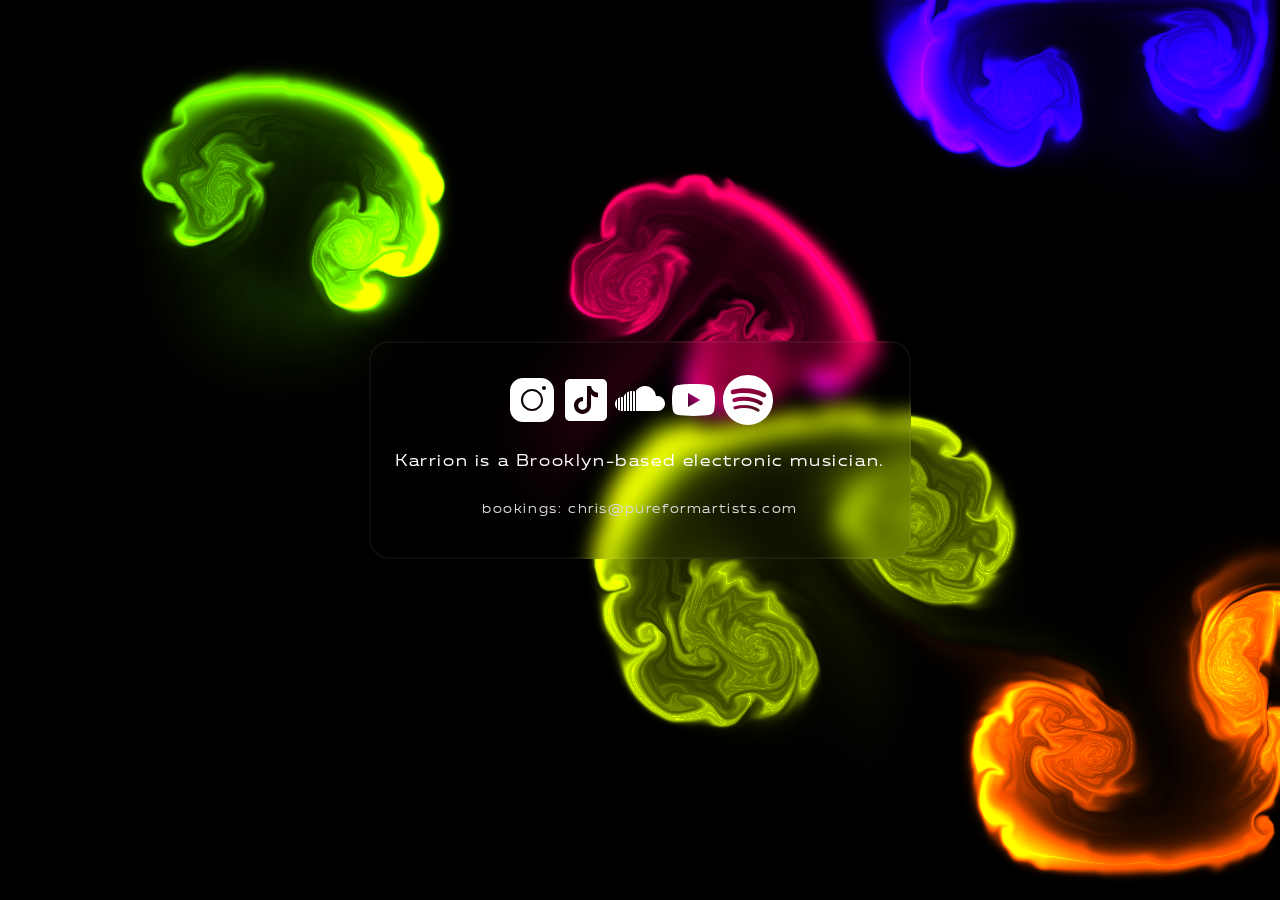
<file: index.html>
<!DOCTYPE html>
<html>
  <head>
    <meta charset="utf-8" />
    <meta http-equiv="Cache-Control" content="no-cache" />

    <meta
      name="viewport"
      content="width=device-width, initial-scale=1.0, user-scalable=no"
    />

    <link rel="apple-touch-icon" href="favicon-32x32.png" />
    <link rel="icon" href="favicon-32x32.png" />

    <link href="./music.css" rel="stylesheet" />
    <link href="./checkbox.css" rel="stylesheet" />
    <link rel="preconnect" href="https://fonts.googleapis.com" />
    <link rel="preconnect" href="https://fonts.gstatic.com" crossorigin />
    <link rel="preconnect" href="https://fonts.googleapis.com" />
    <link rel="preconnect" href="https://fonts.gstatic.com" crossorigin />
    <link
      href="https://fonts.googleapis.com/css2?family=Mulish:ital,wght@0,200..1000;1,200..1000&display=swap"
      rel="stylesheet"
    />
    <link rel="icon" href="favicon.ico" type="image/x-icon" />

    <title>Karrion</title>

    <style>
      @font-face {
        font-family: "iconfont";
        src: url("iconfont.ttf") format("truetype");
      }

      * {
        user-select: none;
      }


      canvas {
        width: 100%;
        height: 100%;
      }

      .dg {
        opacity: 0.9;
      }

      .dg .property-name {
        overflow: visible;
      }

      .bigFont {
        font-size: 150%;
        color: #8c8c8c;
      }

      .cr.function.appBigFont {
        font-size: 150%;
        line-height: 27px;
        color: #a5f8d3;
        background-color: #023c40;
      }

      .cr.function.appBigFont .property-name {
        float: none;
      }

      .cr.function.appBigFont .icon {
        position: sticky;
        bottom: 27px;
      }

      .icon {
        font-family: "iconfont";
        font-size: 130%;
        float: right;
      }



      .link {
        width: 100%;
        display: inline-block;
      }

      .link img {
        width: 100%;
      }

      @keyframes promo-appear-animation {
        0% {
          transform: scale(2);
          opacity: 0;
        }
        100% {
          transform: scale(1);
          opacity: 1;
        }
      }
    </style>
    <script>
      window.ga =
        window.ga ||
        function () {
          (ga.q = ga.q || []).push(arguments);
        };
      ga.l = +new Date();
      ga("create", "UA-105392568-1", "auto");
      ga("send", "pageview");
    </script>
  </head>
  <body>
    <canvas style="position: absolute"></canvas>
    <div class="music-container">
      <div id="frosted-glass-container">
        <div id="socials">
          <a href="https://www.instagram.com/karrionnnnn/" target="_blank">
            <img src="./images/instagram.svg" alt="Instagram" />
          </a>
          <a href="https://www.tiktok.com/@karrionnnnn" target="_blank">
            <img src="./images/tiktok.svg" alt="Tiktok" />
          </a>
          <a href="https://soundcloud.com/karrionmusic" target="_blank">
            <img src="./images/soundcloud.svg" alt="Soundcloud" />
          </a>
          <a href="https://www.youtube.com/@karrionmusic" target="_blank">
            <img src="./images/youtube.svg" alt="Youtube" />
          </a>
          <a
            href="https://open.spotify.com/artist/33YcDlpSlHEI5sfQMEyzTt?si=96c56a5af97243c3"
            target="_blank"
          >
            <img src="./images/spotify.svg" alt="Spotify" />
          </a>
        </div>
        <div class="bio content">
          Karrion is a Brooklyn-based electronic musician.
        </div>
        <p class="bookings content">bookings: chris@pureformartists.com</p>
      </div>
      <!-- <div class="checkbox-label content">
        <p class="checkbox-text">mouse trails</p>
        <div class="checkbox-wrapper-9">
          <input
            class="tgl tgl-flat"
            id="cb4-9"
            type="checkbox"
            checked="true"
          />
          <label class="tgl-btn" for="cb4-9"></label>
        </div>
      </div> -->
    </div>
    <script src="./script.js"></script>
  </body>
</html>
</file>
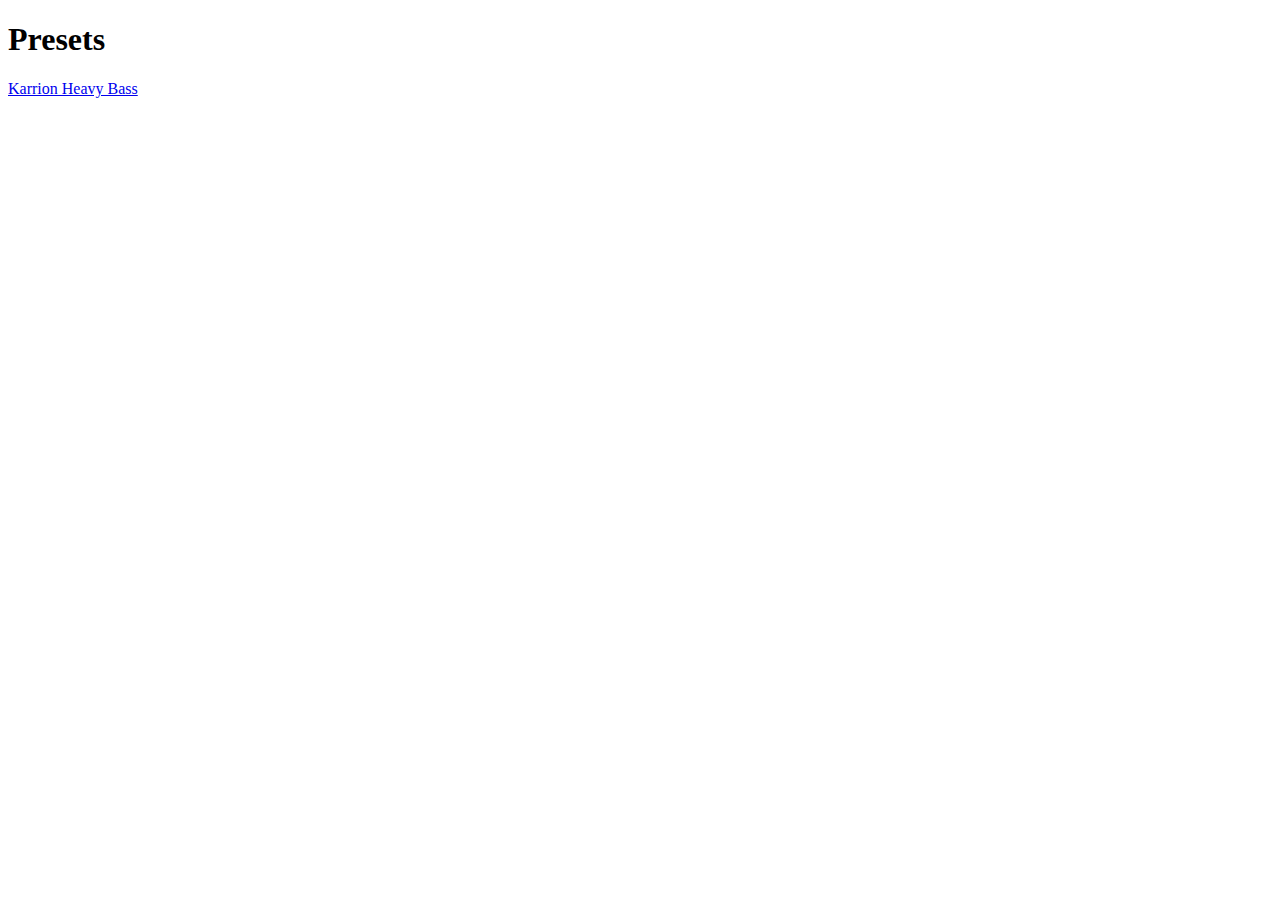
<file: presets/index.html>
<!DOCTYPE html>
<html>
  <head>
    <meta charset="utf-8" />
    <meta http-equiv="Cache-Control" content="no-cache" />

    <meta
      name="viewport"
      content="width=device-width, initial-scale=1.0, user-scalable=no"
    />

    <link
      href="https://fonts.googleapis.com/css2?family=Mulish:ital,wght@0,200..1000;1,200..1000&display=swap"
      rel="stylesheet"
    />
    <link rel="icon" href="favicon.ico" type="image/x-icon" />

    <title>Karrion</title>
  </head>
  <body>
    <h1>Presets</h1>
    <div id="presets"></div>
    <a href="./Karrion_Heavy_Bass.adg">Karrion Heavy Bass</a>
  </body>
</html>
</file>
<file: music.css>
@font-face {
  font-family: "Muller Next Wide";
  src: url("MullerNextWideTrial-Regular.woff2") format("woff2");
}

body {
  margin: 0;
  position: fixed;
  width: 100%;
  height: 100%;
  background-color: #000000;
}

.music-container {
  width: 100%;
  height: 100%;
  display: flex;
  flex-direction: column;
  align-items: center;
}

a,
u {
  text-decoration: none;
}

#frosted-glass-container {
  display: flex;
  flex-direction: column;
  align-items: center;
  -webkit-backdrop-filter: blur(10px);
  backdrop-filter: blur(10px);
  border-radius: 20px;
  border: 2px solid rgba(255, 255, 255, 0.05);
  padding-top: 2rem;
  padding-bottom: 2rem;
  padding-left: 0.5rem;
  padding-right: 0.5rem;
  position: relative;
  top: 50%;
  -webkit-transform: translateY(-50%);
  -ms-transform: translateY(-50%);
  transform: translateY(-50%);
  margin-right: 2.5rem;
  margin-left: 2.5rem;
}

#socials {
  text-align: center;
}

.album-art {
  width: 80%;
  max-width: 20rem;
  margin-top: 2rem;
}

#logo {
  font-family: "Muller Next Expanded";
  color: #ffffff;
  letter-spacing: 0.5rem;
  padding-bottom: 1rem;
  font-size: 2rem;
  -webkit-user-select: none;
  /* Safari */
  -ms-user-select: none;
  /* IE 10 and IE 11 */
  user-select: none;
  /* Standard syntax */
  height: 80px;
}

.content {
  z-index: 10;
}

.bio {
  color: #ffffff;
  font-size: 1rem;
  font-family: "Muller Next Wide", serif;
  font-weight: 200;
  letter-spacing: 0.1rem;
  padding: 1rem;
  line-height: 2rem;
  max-width: 1000px;
  text-align: center;
}

.bookings {
  color: #d8d8d8;
  font-size: 0.8rem;
  font-family: "Muller Next Wide", serif;
  font-weight: 200;
  letter-spacing: 0.1rem;
  padding: 0;
  margin: 0;
  line-height: 2rem;
  max-width: 1000px;
  text-align: center;
}

.song-title {
  color: #ffffff;
  font-size: 4vw;
  margin-top: 1rem;
  margin-bottom: 0.5rem;
  font-family: "Arvo", serif;
  font-weight: 200;
  letter-spacing: 0.1rem;
}

@media (min-width: 35rem) {
  .song-title {
    font-size: 1.5rem;
  }
}

.song {
  align-items: start;
  justify-content: start;
  flex-direction: column;
  display: flex;
  margin-bottom: 2rem;
}

audio {
  width: 100%;
  height: 3rem;
}

.arvo-regular {
  font-family: "Arvo", serif;
  font-weight: 400;
  font-style: normal;
}

audio::-webkit-media-controls-panel {
  background-color: #e9e9e9;
}

.sprite {
  /* height: 24px;
  width: 24px; */
  /* border-radius: 5px; */
  position: absolute;
  top: 0;
  left: 0;
  animation: spinfade 2s forwards;
  opacity: 1;
  z-index: 5;
}

@keyframes spinfade {
  100% {
    -webkit-transform: rotate(360deg);
    transform: rotate(360deg);
    opacity: 0;
    height: 0px;
    width: 0px;
  }
}

a {
  position: relative;
  z-index: 10;
}

#controls {
  position: relative;
  bottom: 100px;
  flex-direction: row;
  flex: 1;
}

#main-canvas {
  height: 100%;
  width: 100%;
  position: absolute;
  top: 0;
  left: 0;
  z-index: 10;
}
</file>
<file: checkbox.css>
.checkbox-wrapper-9 .tgl {
  display: none;
}
.checkbox-wrapper-9 .tgl,
.checkbox-wrapper-9 .tgl:after,
.checkbox-wrapper-9 .tgl:before,
.checkbox-wrapper-9 .tgl *,
.checkbox-wrapper-9 .tgl *:after,
.checkbox-wrapper-9 .tgl *:before,
.checkbox-wrapper-9 .tgl + .tgl-btn {
  box-sizing: border-box;
}
.checkbox-wrapper-9 .tgl::-moz-selection,
.checkbox-wrapper-9 .tgl:after::-moz-selection,
.checkbox-wrapper-9 .tgl:before::-moz-selection,
.checkbox-wrapper-9 .tgl *::-moz-selection,
.checkbox-wrapper-9 .tgl *:after::-moz-selection,
.checkbox-wrapper-9 .tgl *:before::-moz-selection,
.checkbox-wrapper-9 .tgl + .tgl-btn::-moz-selection,
.checkbox-wrapper-9 .tgl::selection,
.checkbox-wrapper-9 .tgl:after::selection,
.checkbox-wrapper-9 .tgl:before::selection,
.checkbox-wrapper-9 .tgl *::selection,
.checkbox-wrapper-9 .tgl *:after::selection,
.checkbox-wrapper-9 .tgl *:before::selection,
.checkbox-wrapper-9 .tgl + .tgl-btn::selection {
  background: none;
}
.checkbox-wrapper-9 .tgl + .tgl-btn {
  outline: 0;
  display: block;
  width: 4em;
  height: 2em;
  position: relative;
  cursor: pointer;
  -webkit-user-select: none;
  -moz-user-select: none;
  -ms-user-select: none;
  user-select: none;
}
.checkbox-wrapper-9 .tgl + .tgl-btn:after,
.checkbox-wrapper-9 .tgl + .tgl-btn:before {
  position: relative;
  display: block;
  content: "";
  width: 50%;
  height: 100%;
}
.checkbox-wrapper-9 .tgl + .tgl-btn:after {
  left: 0;
}
.checkbox-wrapper-9 .tgl + .tgl-btn:before {
  display: none;
}
.checkbox-wrapper-9 .tgl:checked + .tgl-btn:after {
  left: 50%;
}

.checkbox-wrapper-9 .tgl-flat + .tgl-btn {
  padding: 2px;
  transition: all 0.2s ease;
  background: #fff;
  border: 4px solid #f2f2f2;
  border-radius: 2em;
}
.checkbox-wrapper-9 .tgl-flat + .tgl-btn:after {
  transition: all 0.2s ease;
  background: #f2f2f2;
  content: "";
  border-radius: 1em;
}
.checkbox-wrapper-9 .tgl-flat:checked + .tgl-btn {
  border: 4px solid #7fc6a6;
}
.checkbox-wrapper-9 .tgl-flat:checked + .tgl-btn:after {
  left: 50%;
  background: #7fc6a6;
}

.checkbox-label {
  margin-top: auto;
  margin-bottom: 0;
  margin-right: auto;
  margin-left: 0;
  text-align: end;
}

.checkbox-text {
  margin: 0;
  color: white;
  /* text-align: right; */
  font-family: "Muller Next Wide";
}
</file>
